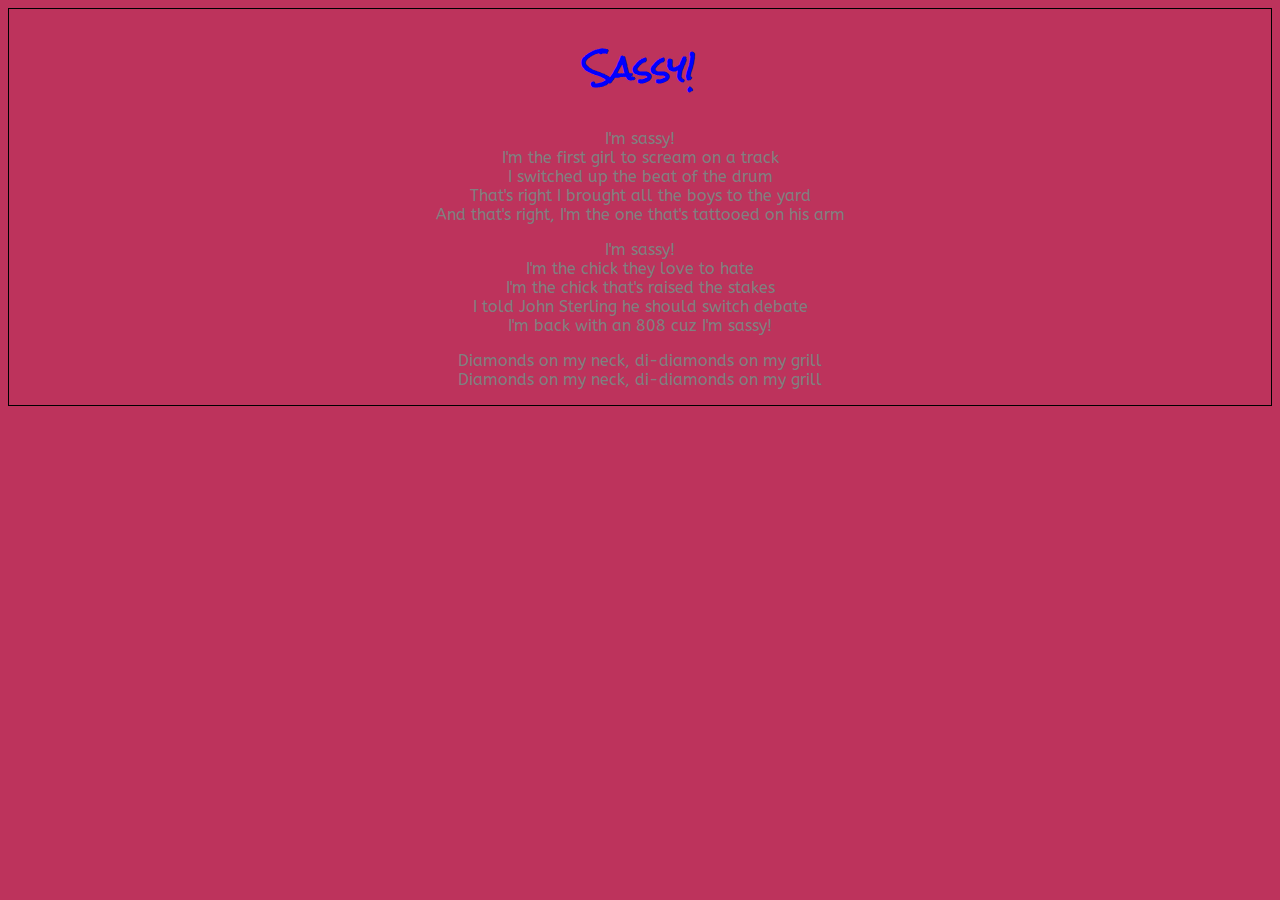
<file: New Project/index.html>
<!DOCTYPE html>

<html>
<head>
	<title>Sass!</title>
	<link href='https://fonts.googleapis.com/css?family=Lora:400italic|Rock+Salt' rel='stylesheet' type='text/css'>
	<link href='https://fonts.googleapis.com/css?family=ABeeZee:400italic' rel='stylesheet' type='text/css'>
	<link rel="stylesheet" type="text/css" href="stylesheet/sassy.css">
</head>
<body>

<h1>Sassy!</h1>

<p>
	I'm sassy! <br>
	I'm the first girl to scream on a track <br>
	I switched up the beat of the drum <br>
	That's right I brought all the boys to the yard <br>
	And that's right, I'm the one that's tattooed on his arm
</p>

<p>
	I'm sassy! <br>
	I'm the chick they love to hate <br>
	I'm the chick that's raised the stakes <br>
	I told John Sterling he should switch debate <br>
	I'm back with an 808 cuz I'm sassy!
</p>

<p>
Diamonds on my neck, di-diamonds on my grill <br>
Diamonds on my neck, di-diamonds on my grill
</p>

</body>
</html>
</file>
<file: New Project/stylesheet/sassy.css>
body {
  background-color: #BD335C;
  text-align: center;
  border: 1px solid black; }
  body h1 {
    color: blue;
    font-size: 2em;
    font-family: 'Rock Salt', 'cursive'; }
  body p {
    font-family: 'ABeeZee', sans-serif;
    color: gray;
    font-size: 1em; }

/*# sourceMappingURL=sassy.css.map */
</file>
